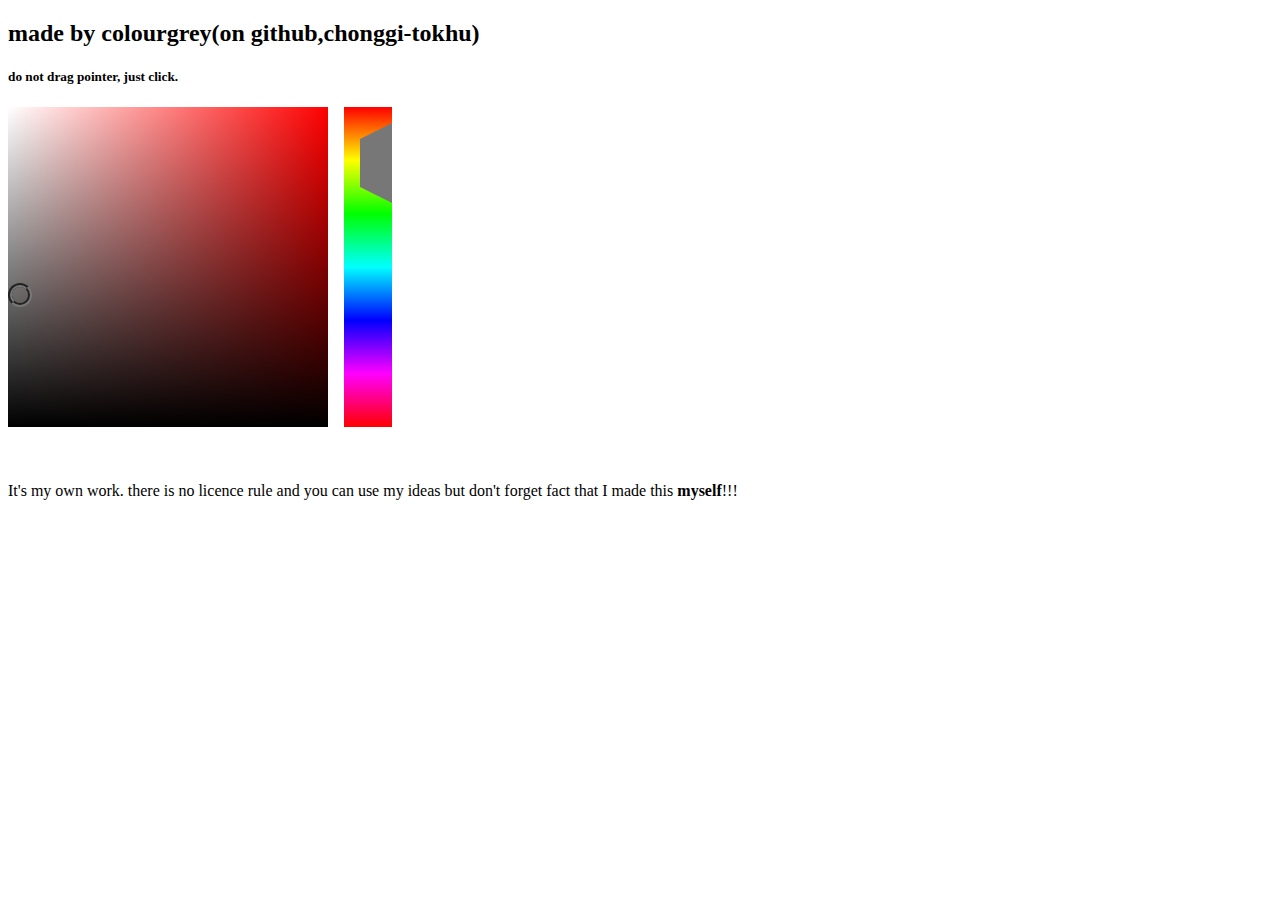
<file: index.html>
<!DOCTYPE html>
<html lang="en">

<head>
    <meta charset="UTF-8">
    <meta name="viewport" content="width=device-width, initial-scale=1.0">
    <title>colour picker</title>
    <link rel="stylesheet" href="./files/css/colour_picker.css">
    <script src="./files/js/colour_picker.js"></script>
</head>

<body>
    <div class="body">
        <header>
            <h2>made by colourgrey(on github,chonggi-tokhu)</h2>
            <h5>do not drag pointer, just click.</h5>
        </header>
        <colourpicker>
        </colourpicker>
        <p id="demo" contenteditable="true" style="height: 1.4em;"></p>
        <div>
            <p>
                <span>It's my own work. there is no licence rule and you can use my ideas but don't forget fact that I
                    made
                    this <span style="font-weight: bold;">myself</span>!!!</span>
            </p>
        </div>
    </div>
    <script>
        var newcolourpicker = new colourpickerClass();
        newcolourpicker.setBackGround(0);
    </script>
</body>

</html>
</file>
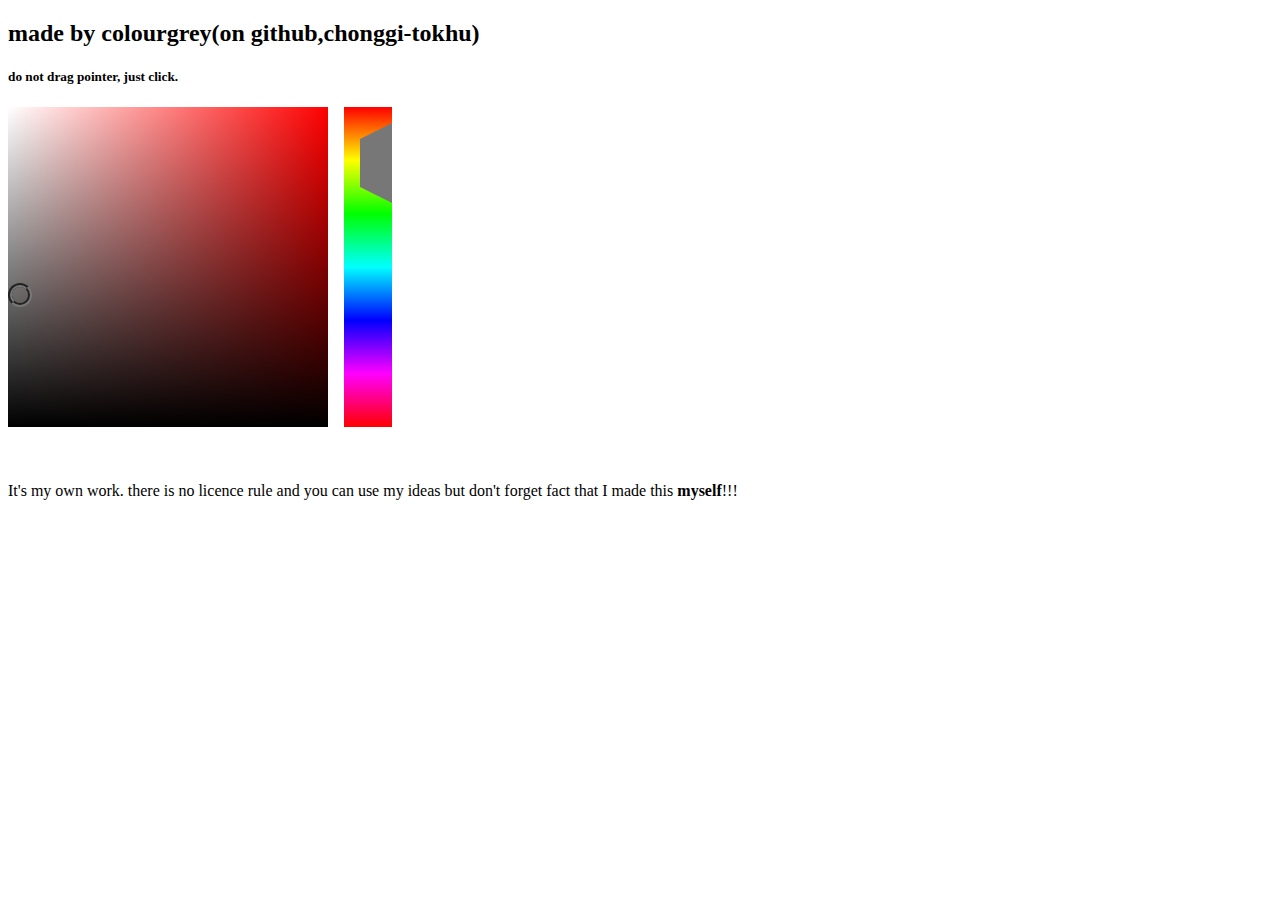
<file: index copy.html>
<!DOCTYPE html>
<html lang="en">

<head>
    <meta charset="UTF-8">
    <meta name="viewport" content="width=device-width, initial-scale=1.0">
    <title>colour picker</title>
    <link rel="stylesheet" href="./files/css/colour_picker.css">
    <script src="./files/js/decs.js"></script>
    <script src="./files/js/colour_picker_3.js"></script>
</head>

<body>
    <div class="body">
        <header>
            <h2>made by colourgrey(on github,chonggi-tokhu)</h2>
            <h5>do not drag pointer, just click.</h5>
        </header>
        <colourpicker>
        </colourpicker>
        <p id="demo" contenteditable="true" style="height: 1.4em;"></p>
        <div>
            <p>
                <span>It's my own work. there is no licence rule and you can use my ideas but don't forget fact that I
                    made
                    this <span style="font-weight: bold;">myself</span>!!!</span>
            </p>
        </div>
    </div>
    <script>
        var newcolourpicker = null;
        (function () {
            if (!window['CGRColourPicker'] || window['CGRColourPicker'] === null) {
                return;
            }
            newcolourpicker = new CGRColourPicker();
            newcolourpicker.setBackGround(0);
        })()
    </script>
</body>

</html>
</file>
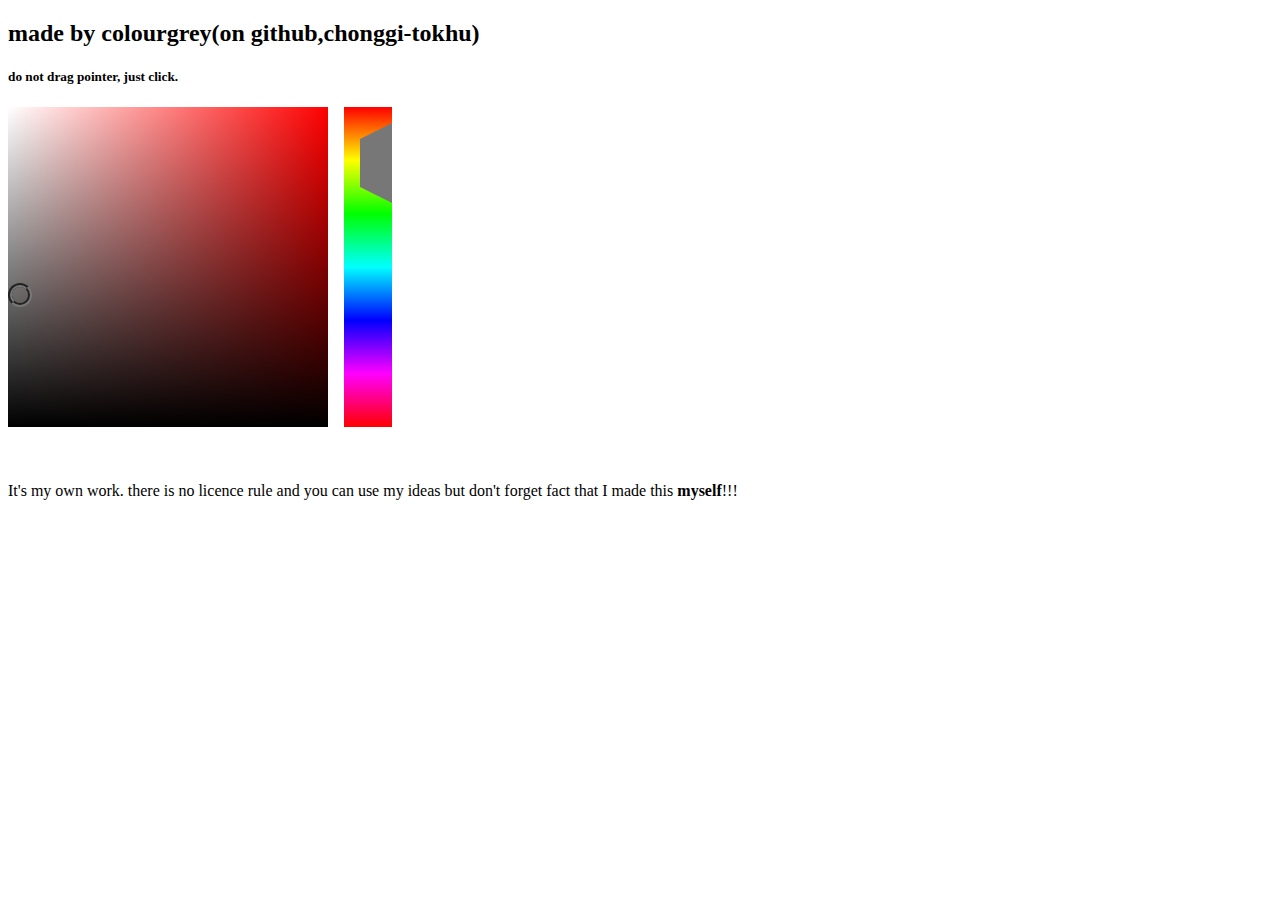
<file: index2.html>
<!DOCTYPE html>
<html lang="en">

<head>
    <meta charset="UTF-8">
    <meta name="viewport" content="width=device-width, initial-scale=1.0">
    <title>colour picker</title>
    <link rel="stylesheet" href="./files/css/colour_picker.css">
    <script src="./files/js/decs.js"></script>
    <script src="./files/js/colour_picker_3.js"></script>
</head>

<body>
    <div class="body">
        <header>
            <h2>made by colourgrey(on github,chonggi-tokhu)</h2>
            <h5>do not drag pointer, just click.</h5>
        </header>
        <colourpicker>
        </colourpicker>
        <p id="demo" contenteditable="true" style="height: 1.4em;"></p>
        <div>
            <p>
                <span>It's my own work. there is no licence rule and you can use my ideas but don't forget fact that I
                    made
                    this <span style="font-weight: bold;">myself</span>!!!</span>
            </p>
        </div>
    </div>
    <script>
        var newcolourpicker = null;
        (function () {
            if (!window['CGRColourPicker'] || window['CGRColourPicker'] === null) {
                return;
            }
            newcolourpicker = new CGRColourPicker();
            newcolourpicker.setBackGround(0);
        })()
    </script>
</body>

</html>
</file>
<file: files/css/colour_picker.css>
colourpicker {
    background: #fff;
}

colourpicker .picker-inner {
    display: flex;
}

colourpicker .picker-inner .palette {
    width: 20em;
    height: 20em;
    float: left;
}

colourpicker .picker-inner .palette .paletteInner {
    width: 20em;
    height: 20em;
}

colourpicker .picker-inner .scrollbar {
    width: 2em;
    height: 20em;
    padding-left: 1em;
    margin-left: 1em;
    float: left;
}

colourpicker .picker-inner .scrollbar .scroll {
    left: -2em;
    position: relative;
    width: 2em;
    height: 3em;
    border-right: 2em solid #777;
    border-bottom: 1em solid transparent;
    border-top: 1em solid transparent;
}

colourpicker .picker-inner .palette .pointer {
    width: 1em;
    height: 1em;
    border-radius: 50%;
    border: 0.25em groove #777;
    position: relative;
    top: -10em;
    display: inline-block;
}

button.circle {
    width: 1em;
    height: 1em;
    border-radius: 50%;
    border: 0.25em groove #777;
    display: inline-block;
    font-size: 1em;
}
</file>
